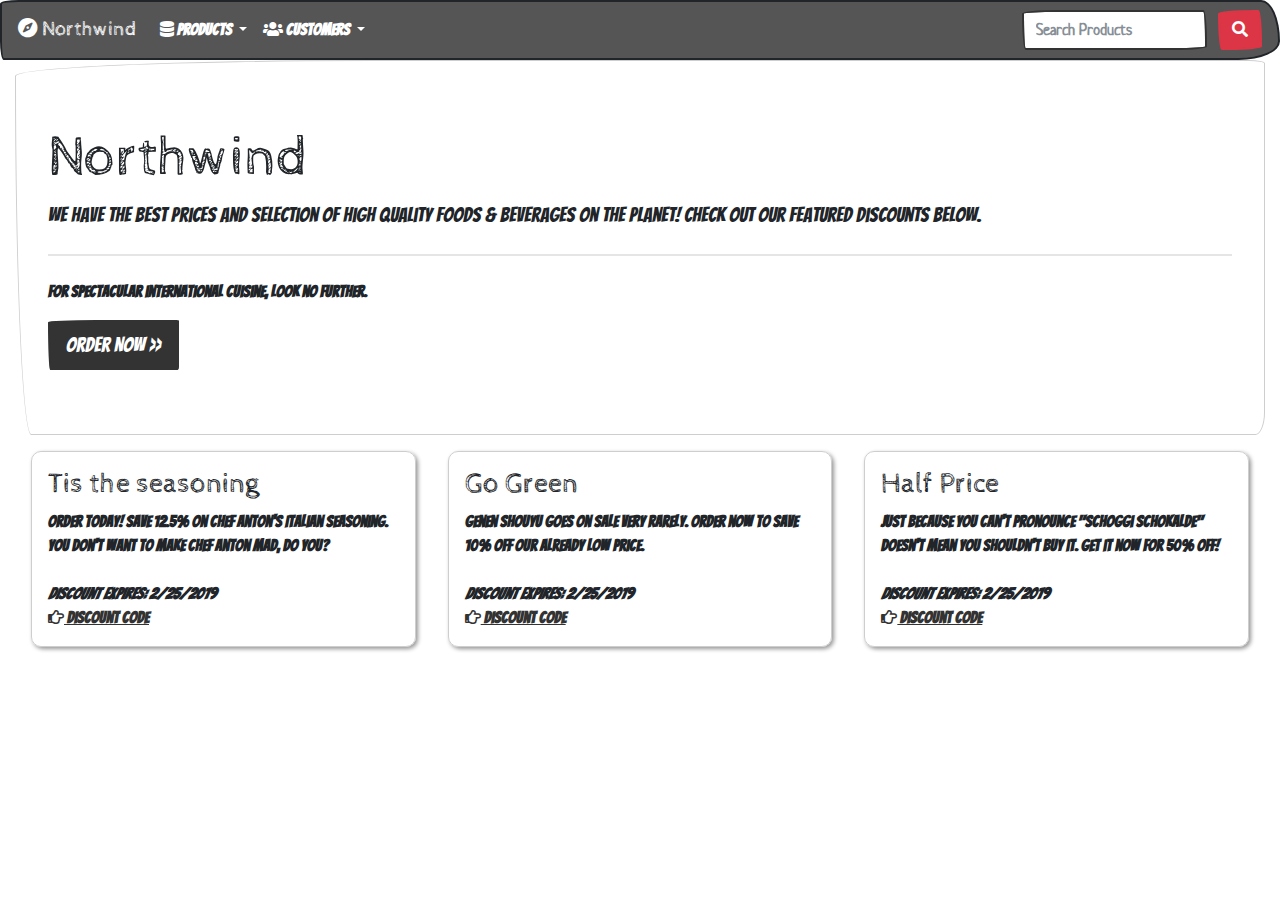
<file: FirstProject/wwwroot/index.html>
﻿<!DOCTYPE html>
<html>
<head>
    <meta charset="utf-8" />
    <meta name="viewport" content="width=device-width">
    <title>Northwind</title>
    <!-- bootstrap css -->
    <!--<link rel="stylesheet" href="https://stackpath.bootstrapcdn.com/bootstrap/4.5.2/css/bootstrap.min.css" integrity="sha384-JcKb8q3iqJ61gNV9KGb8thSsNjpSL0n8PARn9HuZOnIxN0hoP+VmmDGMN5t9UJ0Z" crossorigin="anonymous">-->
    <link href="css/bootstrap.sketchy.min.css.css" rel="stylesheet" />
    <link href="css/all.css" rel="stylesheet"> <!--load all styles -->
    <link href="https://fonts.googleapis.com/css2?family=Bangers&display=swap" rel="stylesheet">
    <link href="css/Client.css" rel="stylesheet">

</head>
<body>
    <!-- toast -->
    <div id="toast" class="toast">
        <div class="toast-header">
            <strong class="mr-auto" id="product">Product Name</strong>
            <button type="button" class="ml-2 mb-1 close" data-dismiss="toast" aria-label="Close">
                <span aria-hidden="true">&times;</span>
            </button>
        </div>
        <div class="toast-body">
            Discount Code: <strong id="code">CODE</strong>
        </div>
    </div>
    <!-- navbar -->
    <nav class="navbar navbar-expand-md navbar-dark bg-dark">
        <a class="navbar-brand" href="#"><i class="fas fa-compass"></i> Northwind</a>
        <button class="navbar-toggler" type="button" data-toggle="collapse" data-target="#navbarSupportedContent" aria-controls="navbarSupportedContent" aria-expanded="false" aria-label="Toggle navigation">
            <span class="navbar-toggler-icon"></span>
        </button>
        <div class="collapse navbar-collapse" id="navbarSupportedContent">
            <ul class="navbar-nav mr-auto">
                <!-- Products drop down -->
                <li class="nav-item dropdown">
                    <a class="nav-link dropdown-toggle" href="#" id="productDropdown" role="button" data-toggle="dropdown" aria-haspopup="true" aria-expanded="false">
                        <i class="fas fa-database"></i> Products
                    </a>
                    <div class="dropdown-menu" aria-labelledby="productDropdown">
                        <a class="dropdown-item" href="#"><i class="fas fa-eye"></i> Browse Categories</a>
                        <a class="dropdown-item" href="#"><i class="fas fa-search"></i> Product Search</a>
                        <div class="dropdown-divider"></div>
                        <a class="dropdown-item" href="#"><i class="fas fa-tags"></i> Current Discounts</a>
                    </div>
                </li>
                <!-- Customers drop down -->
                <li class="nav-item dropdown">
                    <a class="nav-link dropdown-toggle" href="#" id="customerDropdown" role="button" data-toggle="dropdown" aria-haspopup="true" aria-expanded="false">
                        <i class="fas fa-users"></i> Customers
                    </a>
                    <div class="dropdown-menu" aria-labelledby="customerDropdown">
                        <a class="dropdown-item" href="#"><i class="fas fa-user-circle"></i> Account</a>
                        <a class="dropdown-item" href="#"><i class="fas fa-user-plus"></i> Register</a>
                        <div class="dropdown-divider"></div>
                        <a class="dropdown-item" href="#"><i class="fas fa-sign-in-alt"></i> Sign In</a>
                    </div>
                </li>
            </ul>
            <form class="form-inline ml-auto d-none d-md-block">
                <input class="form-control mr-sm-2" type="search" placeholder="Search Products" aria-label="Search">
                <button class="btn btn-danger my-2 my-sm-0" type="submit"><i class="fas fa-search"></i><span class="sr-only">Search</span></button>
            </form>
        </div>
    </nav>
    <div class="container-fluid">
        <div class="jumbotron mb-0">
            <h1 class="display-4">Northwind</h1>
            <p class="lead">
                We have the best prices and selection of high quality foods & beverages on the planet!
                Check out our featured discounts below.
            </p>
            <hr class="my-4">
            <p>For spectacular international cuisine, look no further.</p>
            <a class="btn btn-primary btn-lg" href="#" role="button">Order Now >></a>
        </div>
        <div class="container-fluid">
            <div class="row">
                <div class="col-sm m-3 p-3 discounts">
                    <h3>Tis the seasoning</h3>
                    <div class="mb-4">
                        Order today! Save 12.5% on Chef Anton's Italian Seasoning.
                        You don't want to make Chef Anton mad, do you?
                    </div>
                    <i>Discount expires: 2/25/2019</i><br />
                    <a href="#" class="code" data-code="1234" data-product="Chef Anton's Spicy Dusties"><i class="far fa-hand-point-right"></i> Discount Code</a>
                </div>
                <div class="col-sm m-3 p-3 discounts">
                    <h3>Go Green</h3>
                    <div class="mb-4">
                        Genen Shouyu goes on sale very rarely.
                        Order now to save 10% off our already low price.
                    </div>
                    <i>Discount expires: 2/25/2019</i><br />
                    <a href="#" class="code" data-code="5678" data-product="Fancy word for Soy Sauce"><i class="far fa-hand-point-right"></i> Discount Code</a>
                </div>
                <div class="col-sm m-3 p-3 discounts">
                    <h3>Half Price</h3>
                    <div class="mb-4">
                        Just because you can't pronounce "Schoggi Schokalde" 
                        doesn't mean you shouldn't buy it. Get it now for 50% off!
                    </div>
                    <i>Discount expires: 2/25/2019</i><br />
                    <a href="#" class="code" data-code="0825" data-product="Stavanger's best Norwegian chocolate"><i class="far fa-hand-point-right"></i> Discount Code</a>
                </div>
            </div>
        </div>
    </div>

    <!-- jQuery -->
    <script src="https://code.jquery.com/jquery-3.5.1.slim.min.js" integrity="sha384-DfXdz2htPH0lsSSs5nCTpuj/zy4C+OGpamoFVy38MVBnE+IbbVYUew+OrCXaRkfj" crossorigin="anonymous"></script>
    <!-- popper -->
    <script src="https://cdn.jsdelivr.net/npm/popper.js@1.16.1/dist/umd/popper.min.js" integrity="sha384-9/reFTGAW83EW2RDu2S0VKaIzap3H66lZH81PoYlFhbGU+6BZp6G7niu735Sk7lN" crossorigin="anonymous"></script>
    <!-- bootstrap js-->
    <script src="https://stackpath.bootstrapcdn.com/bootstrap/4.5.2/js/bootstrap.min.js" integrity="sha384-B4gt1jrGC7Jh4AgTPSdUtOBvfO8shuf57BaghqFfPlYxofvL8/KUEfYiJOMMV+rV" crossorigin="anonymous"></script>
    <!-- js file -->
    <script src="js/client.js"></script>
</body>
</html>
</file>
<file: FirstProject/wwwroot/css/Client.css>
﻿body {
    font-family: 'Bangers', cursive;
}

.discounts {
    border-radius: 10px;
    box-shadow: 2px 2px 4px 0px rgba(150,150,150,1);
}

.jumbotron, .discounts {
    border: 1px solid #cecece;
}

.toast {
    position: absolute;
    top: 65px;
    right: 10px;
}
</file>
